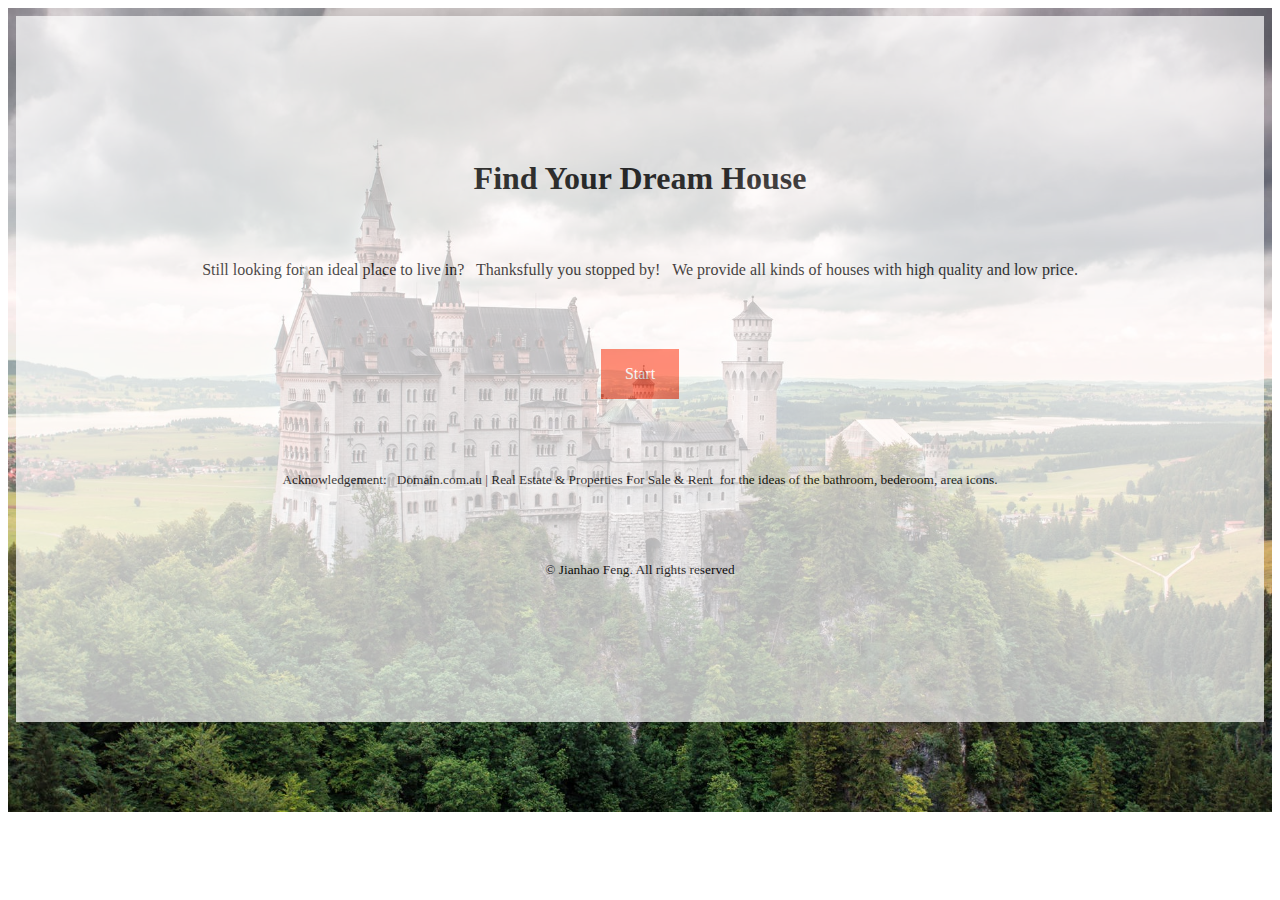
<file: R-E-WEB/index.html>
<!DOCTYPE html>
<html lang="en" id="indexpage">
    <head>
        <meta charset="utf-8" />
        <title>Find Your Dream House</title>
        <link rel="stylesheet" href="styles.css" />
    </head>
    <body>
        <header class="index">
            <h1>Find Your Dream House</h1>
        </header>
        <main>
            <p class="index">Still looking for an ideal place to live in? &nbsp Thanksfully you stopped by! &nbsp  We provide all kinds of houses with high quality and low price.</p>
            <nav class="index">
                <a href="chooseyourplace.py">Start</a>
            </nav>
            <p><small>Acknowledgement: <a href="https://www.domain.com.au/">Domain.com.au | Real Estate & Properties For Sale & Rent</a>for the ideas of the bathroom, bederoom, area icons.</small></p>
        </main>
        <footer class="index">
            <p><small>© Jianhao Feng. All rights reserved</small></p>
        </footer>
    </body>
</html>
</file>
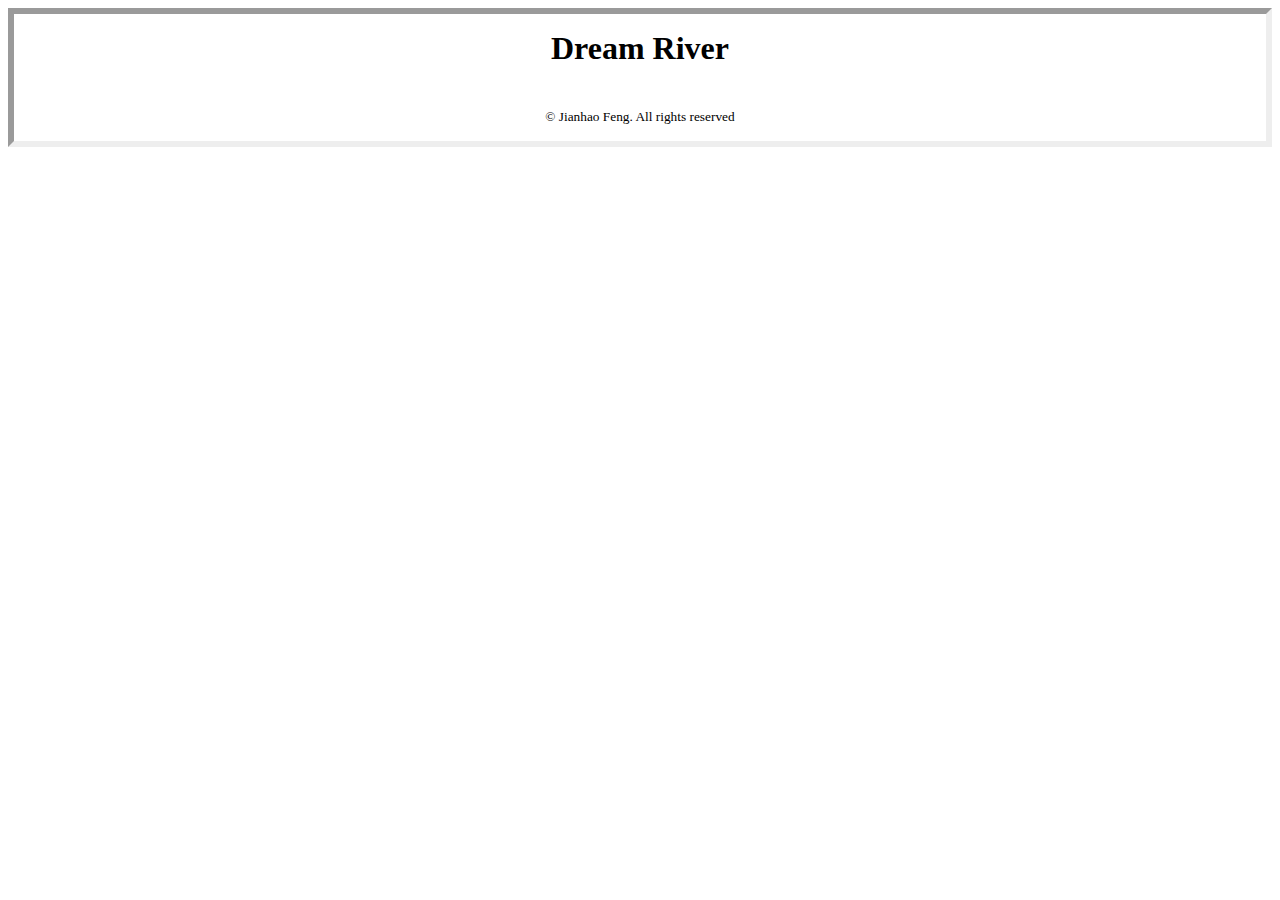
<file: R-E-WEB/DreamRiver.html>
<!DOCTYPE html>
<html lang="en" class="detailpage">
    <head>
        <meta charset="utf-8" />
        <title>Dream River</title>
        <link rel="stylesheet" href="styles.css" />
        <script src="Slideshow.js" type="module"></script>
    </head>
    <body>
        <header>
            <h1>Dream River</h1>
        </header>
        <main>
          <section id="slide">
            <ul class="slideshow">
                <li><img src="Dream0.jpg" height="600em" alt="Frontview" /></li>
                <li><img src="Dream1.jpg" height="600em" alt="Living Room" /></li>
                <li><img src="Dream3.jpg" height="600em" alt="Bedroom" /></li>
                <li><img src="Dream4.jpg" height="600em" alt="Bathroom" /></li>
                <li><img src="Dream5.jpg" height="600em" alt="Kitchen" /></li>
            </ul>
          </section>

        </main>
        <footer>
            <p><small>© Jianhao Feng. All rights reserved</small></p>
          </footer>
    </body>
</html>
</file>
<file: R-E-WEB/styles.css>
*{
    margin: 0.5em;
    padding: 0;

}

a{
    text-decoration: none;
}

.path a,.log a, .plb a{
    padding: 0.25em 0em;
    border-radius: 7%;
    color: white;
    background-color: LightSteelBlue;
}

.path a:hover,.log a:hover, .plb a:hover{
    padding: 0.5em 0.5em;
    border-radius: 7%;
    color: white;
    background-color: DeepSkyBlue;
}


/*************************************************index page****************************************************/
@media screen and (min-width: 1024px){
    #indexpage{
       background-image: url("mainpage.jpg");
       background-repeat:no-repeat;
       background-size:cover;
       text-align: center;
    }

    #indexpage body{
        padding: 5em;
        padding-bottom: 8em;
        background-color: #fff;
        opacity:0.7;
        color:black;
    }
}

@media screen and (max-width: 1024px){
    #indexpage{
       background-color: AntiqueWhite;
       text-align: center;
       font-size: 200%;
    }
}



a{
    color:black;
}

.index~ p{
    margin-top: 4em;
    margin-bottom: : 4em;
}

.index{
    margin-top: 4em;
    margin-bottom: : 4em;
}

.index a, #chooseyourplace .f a{
  display:inline-block;
  position:relative;
  margin:0.4em;
  padding:1em 1.5em;
  cursor:pointer;
  background:Tomato;
  color:white;
  z-index:0;

}

.index a:before, #chooseyourplace .f a:before {
    content: "";
    position: absolute;
    z-index:-1;
    top: 0;  left: 0;  right: 0;  bottom: 0;
    background: Red;
    transform: scaleX(0);
    transform-origin: 0 50%;
    transition: transform .3s ease-out;
}

.index a:hover:before, #chooseyourplace .f a:hover:before{
    transform: scaleX(1);
}
/*************************************************map page****************************************************/
#chooseyourplace{
    background-color: WhiteSmoke;
}

@media screen and (min-width: 1024px){
    #chooseyourplace main{
        column-count:2;
        column-width: 20em;
        column-gap: 2em;
        column-rule: 0.0625em solid Tomato;
    }
    #chooseyourplace .f p{
        margin-left: 4em;
        margin-right: 4em;
    }
}

@media screen and (max-width: 1024px){
    #chooseyourplace{
       font-size: 200%;
       margin:0em;
    }
}


#chooseyourplace header,footer,nav{
    text-align: center;
    column-span: all;
}

#chooseyourplace div{
    position: relative;
    text-align: center;
}

#chooseyourplace div p{
    text-align: left;
    line-height: 2.5em;
}

#chooseyourplace nav .path{
    text-align: left;
}

#chooseyourplace nav .log{
    text-align: right;
}



#chooseyourplace img{
    width: 100%;
    margin-left: auto;
    margin-right: auto;
    border-radius: 2%;
}

#chooseyourplace #chooseplace a{
    color:black;
}

#chooseyourplace #chooseplace a:hover{
    font-size: 1.2em;
}

#chooseyourplace #chooseplace .A{
      position: absolute;
      z-index: 999;
      margin: 0 auto;
      right: 0;
      text-align: left;
      top: 15%;
      width: 60%;
}

#chooseyourplace #chooseplace .B{
      position: absolute;
      z-index: 999;
      margin: 0 auto;

      right: 0;
      text-align: left;
      top: 75%;
      width: 78%;
}

#chooseyourplace #chooseplace .C{
      position: absolute;
      z-index: 999;
      margin: 0 auto;

      right: 0;
      text-align: left;
      top: 20%;
      width: 15%;
}

#chooseyourplace #chooseplace .D{
      position: absolute;
      z-index: 999;
      margin: 0 auto;
      right: 0;
      text-align: left;
      top: 65%;
      width: 60%;
}

#chooseyourplace #chooseplace .E{
      position: absolute;
      z-index: 999;
      margin: 0 auto;
      right: 0;
      text-align: left;
      top: 32%;
      width: 63%;
}

#chooseyourplace #chooseplace .F{
      position: absolute;
      z-index: 999;
      margin: 0 auto;
      right: 0;
      text-align: left;
      top: 43%;
      width: 30%;
}



/*************************************************browse page****************************************************/
@media screen and (min-width: 1024px){
    #browse{
        background-image: url("browse.jpg");
        background-repeat: no-repeat;
        background-size:100%;
    }
}

@media screen and (max-width: 1024px){
    #browse{
        background-image: url("browse.jpg");
        background-repeat: no-repeat;
        background-size:106%;
    }
    #browse{
        font-size:200%;
    }
    #browse img{
        width:15em;
    }
}

#browse main{
    display: flex;
    flex-wrap: wrap;
    justify-content: center;
}

#browse section{
    text-align: center;
    display: block;
    margin: 2em 3em;
}

#browse figure{
    display:inline;
    text-align: center;
}

#browse header{
    text-align: center;
}

#browse nav .path{
    text-align: left;
}

#browse nav .log{
    text-align: right;
}

#browse .icon{
    max-width: 1.2em;
    max-height: 1.2em;
    vertical-align:middle;
}

#browse section{
    border: 0.2em;
    border-style: double;
}

#browse section:hover{
    border: 0.3em;
    border-style: double;
}

/******************************************House details page***************************************************/
.detailpage{
    border: 0.4em;
    border-style: inset;
}

.detailpage header h1{
    text-align: center;
}

.detailpage ul{
    list-style-type:none;
}

.detailpage li{
    text-align: center;
}

@media screen and (min-width: 1024px){
    .detailpage main{
        display: grid;
        grid-template-columns: 6% 54% 6% 28% 6%;
        grid-template-rows: auto;
        grid-template-areas: "leftt pic rightt textt textt"
                             ". comments comments comments .";
        align-items: center;
    }

    #slide {
        grid-area: pic;
    }

    #text{
        grid-area: textt;
    }

    #comments{
        grid-area: comments;
    }

    .detailmain .left{
        grid-area: leftt;
        grid-row-start: 1;
        grid-row-end: 2;
        justify-self: center;
    }

    .detailmain .right{
        grid-area: rightt;
        grid-row-start: 1;
        grid-row-end: 2;
        justify-self: center;
    }
}

@media screen and (max-width: 1024px){
    .detailpage{
        font-size: 200%;
    }
    .detailpage main{
        display: grid;
        grid-template-columns: 5% 90% 5%;
        grid-template-rows: auto;
        grid-template-areas: "leftt ha rightt"
                             "w w w"
                             "x x x";
        align-items: center;
    }

    #slide {
        grid-area: ha;
    }

    .detailmain .left{
        grid-area: leftt;
        grid-row-start: 1;
        grid-row-end: 2;
        justify-self: center;
    }

    .detailmain .right{
        grid-area: rightt;
        grid-row-start: 1;
        grid-row-end: 2;
        justify-self: center;
    }

    #text{
        grid-area: w;
    }

    #comments{
        grid-area: x;
    }
}


.plb{
    margin-bottom: 1em;
}

.plb h1{
    margin-top: 1em;
}

.plb a,.plb span{
    white-space: nowrap;
    margin: 1em 0.1em 1em 0em;
}

#text .plb~p{
    margin-top: 2em;
    margin-bottom: 2em;
}


#slide .slideshow img{
    margin-left: auto;
    margin-right: auto;
    width: 100%;
    border-radius: 1%;
}

.detailmain div img{
    width: 50%;
}

.detailmain #text{
    align-self: center;
    text-align: center;
}

.detailmain #text .intro{
    line-height: 1.7em;
}

.detailmain #text .idencard{
    box-shadow: 0 0.2em 0.4em 0 rgba(0,0,0,0.2);
    transition: 0.3s;
    display: inline-flex;
    margin-top: 0.5em;
}

.detailmain #text .idencard img{
    margin-left: 1em;
}

.detailmain #text img{
    max-width: 5em;
    max-height: 5em;
    margin-top: auto;
    margin-bottom: auto;
}

.detailmain #text p img{
    max-width: 1.2em;
    max-height: 1.2em;
    vertical-align:middle;
}

.detailmain #text .idencard:hover {
    box-shadow: 0 0.15em 0.18em 0 rgba(0,0,0,0.2);
}

.detailmain #text .line{
    padding: 1em 0.5em;
}

.detailmain #text .intro{
    text-align: left;
}


#slide ul {
    list-style: none;
}

#slide{
    margin:0;
}

#slide img{
    max-height: 30em;
}

.comments{
    text-align: left;
    height: 20em;
    overflow: scroll;
    overflow-x: hidden;
}

textarea{
    width:98.5%;
}

#comments fieldset label,#comments input{
    display: block;

}

.detailmain #text #kingtext{
    line-height: 1.1em;
}


/************************************************************login logout sign up ************************************************/
@media screen and (min-width: 1024px){
    #loginpage{
        background-image: url("login.jpg");
        background-size: cover;
        background-repeat:no-repeat;
        text-align: center;
        line-height: 7em;
    }

    #logoutpage{
        background-image: url("logout.jpg");
        background-repeat:no-repeat;
        background-size: cover;
        text-align: center;
        line-height: 10em;
    }

    #signpage{
        text-align: center;
        background-color: LightGreen;
    }
}

@media screen and (max-width: 1024px){
    #loginpage{
        background-color:BurlyWood;
        text-align: center;
        line-height: 7em;
        font-size: 200%;
    }

    #logoutpage{
        background-color:LightCyan;
        text-align: center;
        line-height: 10em;
        font-size: 200%;
    }

    #signpage{
        text-align: center;
        background-color: LightGreen;
        font-size: 300%;
    }
    #signpage form{
        display: block;
    }
}


#loginpage form{
    text-align: center;
    display: inline-block;
}

#loginpage a,#logoutpage a{
    margin:1em 1em;
    padding: 1em 1em;
    border-radius: 7%;
    color: white;
    background-color: LightSteelBlue;
}

#logoutpage a{
    background-color: Tomato;
}

#loginpage a:hover, #logoutpage a:hover{
    padding: 1.2em 1.2em;
    border-radius: 7%;
    color: white;
    background-color: DeepSkyBlue;
}

#logoutpage a:hover{
    background-color: Red;
}

#loginpage span{
    color:white;
}


/*************************************************************show fav page*********************************************************/
@media screen and (min-width: 1024px){
    #showfavpage table,th,td{
        margin-left:auto;
        margin-right:auto;
        width: 60%;
        text-align: center;
    }
}

@media screen and (max-width: 1024px){
    #showfavpage{
        font-size: 200%;
    }
    #showfavpage table,th,td{
        margin-left:auto;
        margin-right:auto;
        width: 90%;
        text-align: center;
    }
}

#showfavpage{
    text-align: center;
    background-color: AntiqueWhite;
}

#showfavpage header,#showfavpage main,#showfavpage footer{
    margin: 3em 0.5em;
}

#showfavpage section{
    margin-bottom: 3em;
    text-align: center;
    display: block;
}



#showfavpage img{
    height: 10em;
    border-radius:2%;
}

#showfavpage a{
    color:black;
}
</file>
